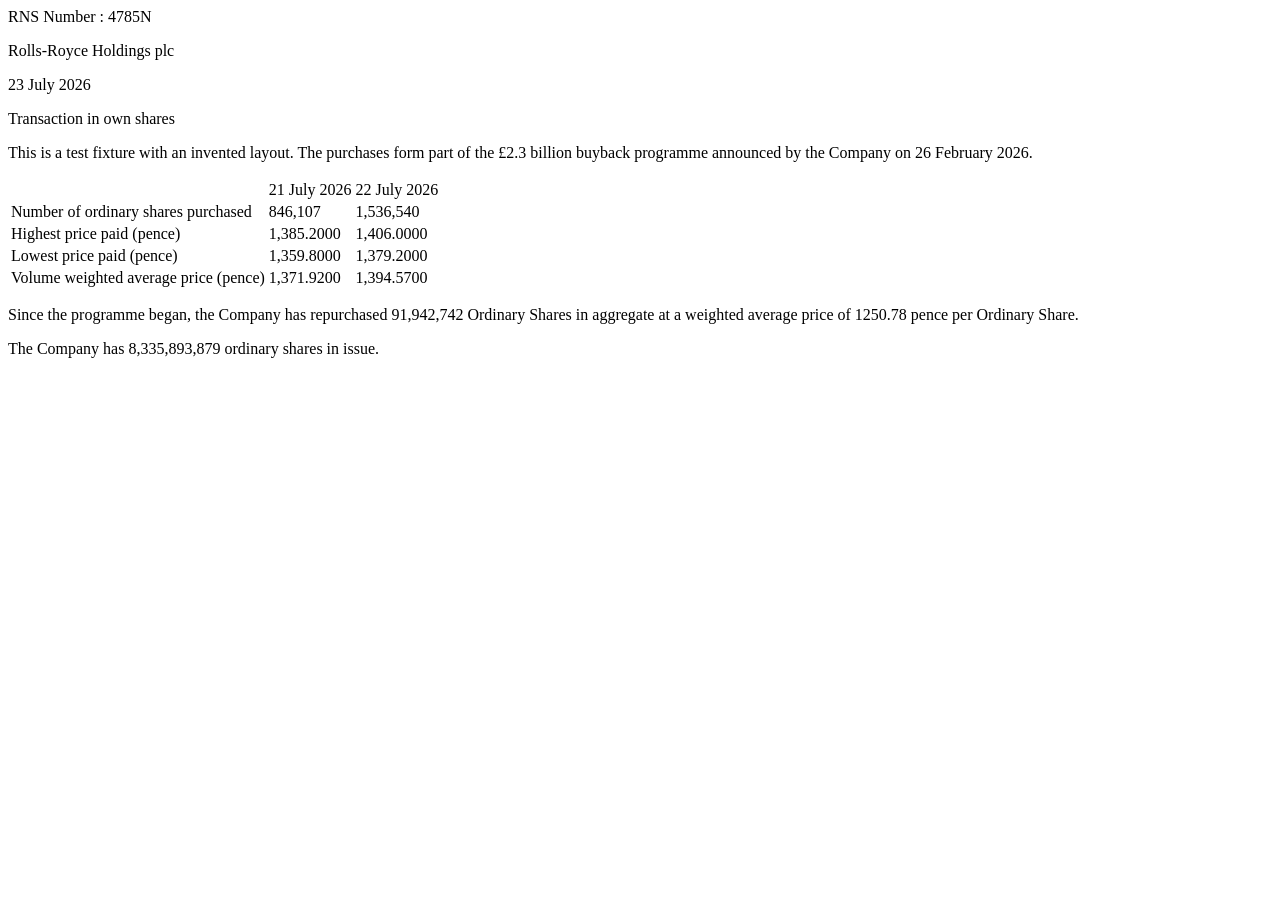
<file: SHAREBUYBACK/tests/fixtures/rr_style.html>
<html><body><p>RNS Number : 4785N</p><p>Rolls-Royce Holdings plc</p><p>23 July 2026</p><p>Transaction in own shares</p>
<p>This is a test fixture with an invented layout. The purchases form part of the £2.3 billion buyback programme announced by the Company on 26 February 2026.</p>
<table><tr><td></td><td>21 July 2026</td><td>22 July 2026</td></tr>
<tr><td>Number of ordinary shares purchased</td><td>846,107</td><td>1,536,540</td></tr>
<tr><td>Highest price paid (pence)</td><td>1,385.2000</td><td>1,406.0000</td></tr>
<tr><td>Lowest price paid (pence)</td><td>1,359.8000</td><td>1,379.2000</td></tr>
<tr><td>Volume weighted average price (pence)</td><td>1,371.9200</td><td>1,394.5700</td></tr></table>
<p>Since the programme began, the Company has repurchased 91,942,742 Ordinary Shares in aggregate at a weighted average price of 1250.78 pence per Ordinary Share.</p>
<p>The Company has 8,335,893,879 ordinary shares in issue.</p></body></html>
</file>
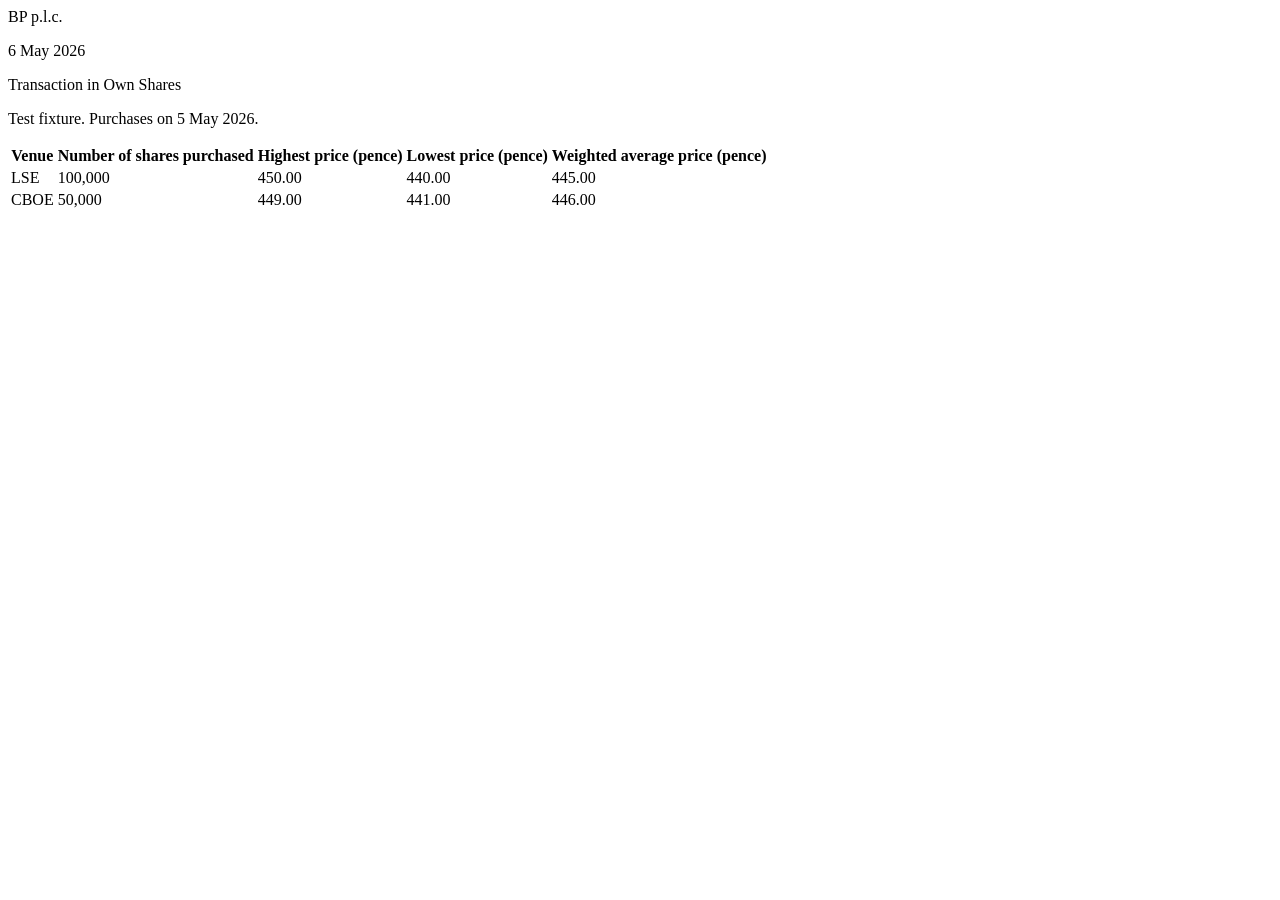
<file: SHAREBUYBACK/tests/fixtures/uk_venues.html>
<html><body><p>BP p.l.c.</p><p>6 May 2026</p><p>Transaction in Own Shares</p><p>Test fixture. Purchases on 5 May 2026.</p>
<table><tr><th>Venue</th><th>Number of shares purchased</th><th>Highest price (pence)</th><th>Lowest price (pence)</th><th>Weighted average price (pence)</th></tr>
<tr><td>LSE</td><td>100,000</td><td>450.00</td><td>440.00</td><td>445.00</td></tr>
<tr><td>CBOE</td><td>50,000</td><td>449.00</td><td>441.00</td><td>446.00</td></tr></table></body></html>
</file>
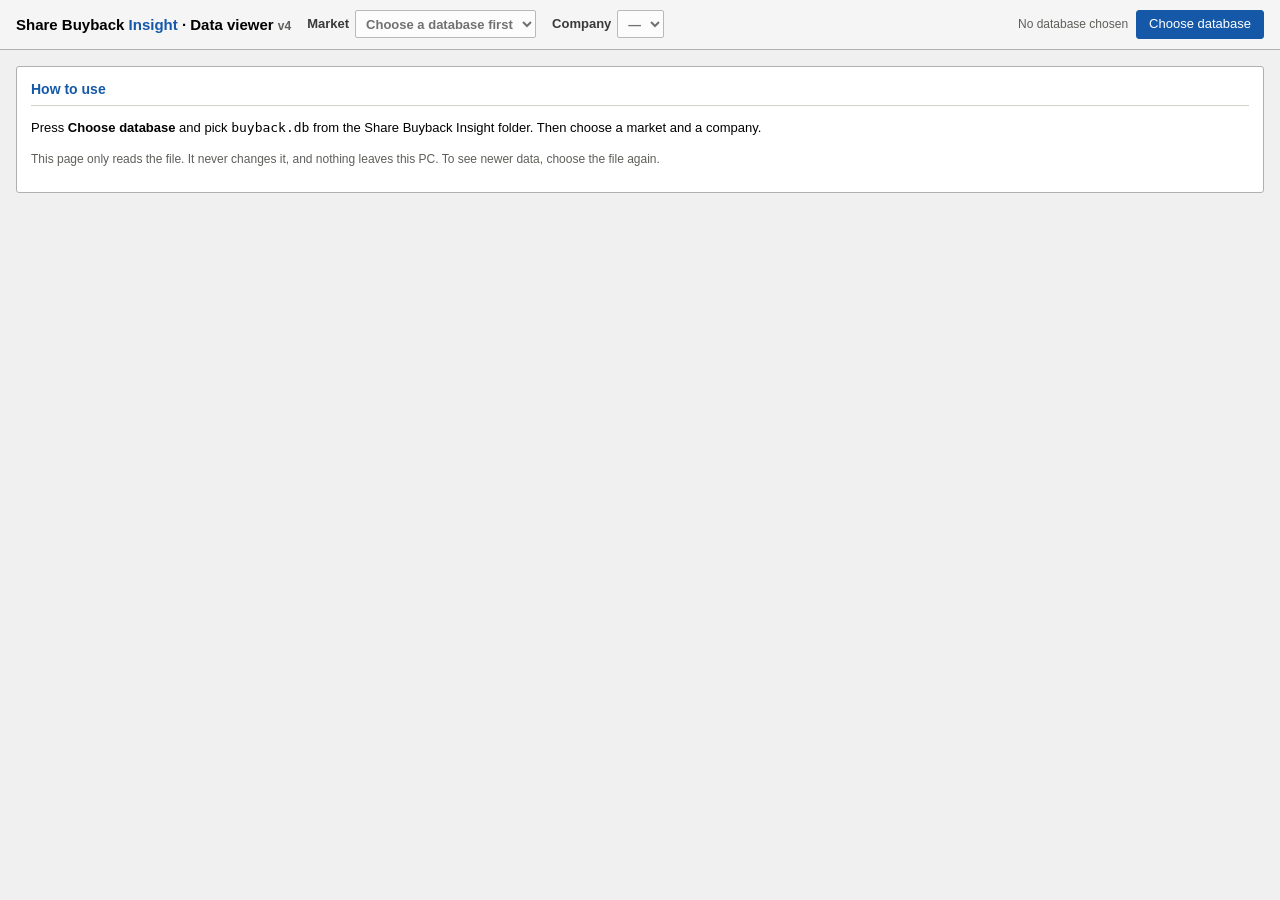
<file: SHAREBUYBACK/viewer/src/viewer_template.html>
<!doctype html>
<html lang="en">
<head>
<meta charset="utf-8">
<meta name="viewport" content="width=device-width, initial-scale=1">
<title>Buyback Data Viewer</title>
<style>
/* The Tender capture tool's light look: grey window, white panels, blue accent. Segoe UI and Consolas, no web fonts. */
:root {
  --bg: #f0f0f0; --surface: #ffffff; --surface-2: #f5f5f5; --raise: #e8e8e8; --border: #d0d0d0; --border-strong: #b0b0b0; --field: #a0a0a0;
  --ink: #000000; --ink-2: #3a3a3a; --muted: #5f5e5a; --accent: #1558a8; --link: #0a5fc2;
  --hover: #dcecff; --stripe: #eaf2fb; --select: #3399ff; --unconfirmed: #ffe8a3; --rule: #d3d1c7;
  --good: #176b3a; --good-soft: #def2e5; --warn: #8a5a00; --warn-soft: #fff0d6; --bad: #b00000; --bad-soft: #fde8e7; --info-soft: #dcecff;
}
* { box-sizing: border-box; }
html, body { margin: 0; }
body { background: var(--bg); color: var(--ink); font: 13px/1.45 "Segoe UI", Arial, system-ui, sans-serif; }
.mono, td.n, th.n { font-family: Consolas, "Cascadia Mono", monospace; font-variant-numeric: tabular-nums; }
a { color: var(--link); text-decoration: none; }
a:hover { text-decoration: underline; }
button, select, input { font: inherit; color: inherit; }
:focus-visible { outline: 2px solid var(--accent); outline-offset: 1px; }
header { background: var(--surface-2); border-bottom: 1px solid var(--border-strong); padding: 10px 16px; display: flex; flex-wrap: wrap; gap: 10px 16px; align-items: center; }
.brand { font-weight: 700; font-size: 15px; }
.brand b { color: var(--accent); }
label.pick { display: flex; align-items: center; gap: 6px; color: var(--ink-2); font-weight: 600; }
select, input[type=search] { background: var(--surface); border: 1px solid var(--field); border-radius: 2px; padding: 4px 6px; min-height: 28px; }
select:focus, input:focus { border-color: var(--accent); outline: none; }
.btn { background: var(--raise); border: 1px solid var(--field); border-radius: 3px; padding: 4px 12px; cursor: pointer; min-height: 28px; }
.btn:hover { background: var(--hover); border-color: var(--select); }
.btn.primary { background: var(--accent); border-color: var(--accent); color: #fff; }
.right { margin-left: auto; display: flex; gap: 8px; align-items: center; flex-wrap: wrap; }
.dbname { color: var(--muted); font-size: 12px; }
main { padding: 16px; max-width: 1500px; }
.panel { background: var(--surface); border: 1px solid var(--border-strong); border-radius: 3px; padding: 12px 14px; margin-bottom: 14px; }
.panel h2 { margin: 0 0 8px; font-size: 14px; color: var(--accent); padding-bottom: 6px; border-bottom: 1px solid var(--rule); }
.empty { color: var(--muted); }
.facts { display: grid; grid-template-columns: repeat(auto-fill, minmax(170px, 1fr)); gap: 8px; }
.fact { background: var(--surface-2); border: 1px solid var(--border); border-radius: 3px; padding: 8px 10px; }
.fact .k { color: var(--muted); font-size: 12px; }
.fact .v { font: 600 17px Consolas, monospace; }
.tabs { display: flex; flex-wrap: wrap; border-bottom: 1px solid var(--border-strong); margin-bottom: 0; }
.tabs button { background: #e0e0e0; border: 1px solid var(--border-strong); border-bottom: 0; margin-right: -1px; padding: 7px 16px; cursor: pointer; color: var(--muted); border-radius: 0; }
.tabs button:hover { background: var(--hover); color: var(--ink); }
.tabs button[aria-selected=true] { background: var(--surface); color: var(--ink); font-weight: 700; box-shadow: inset 0 -2px 0 var(--accent); }
.tabbody { background: var(--surface); border: 1px solid var(--border-strong); border-top: 0; padding: 12px 14px; }
.toolbar { display: flex; flex-wrap: wrap; gap: 8px; align-items: center; margin-bottom: 8px; }
.toolbar .count { color: var(--muted); font-size: 12px; }
.twrap { overflow: auto; max-height: 68vh; border: 1px solid var(--border-strong); }
table { border-collapse: collapse; width: 100%; }
th, td { padding: 5px 8px; text-align: left; white-space: nowrap; vertical-align: top; }
th { position: sticky; top: 0; background: var(--raise); border: 1px solid var(--border-strong); border-top: 0; font-weight: 600; cursor: pointer; user-select: none; font-size: 12px; }
th .ar { color: var(--accent); }
td { border-bottom: 1px solid var(--border); font-size: 12.5px; }
td.wrap { white-space: normal; min-width: 240px; max-width: 520px; }
td.n, th.n { text-align: right; }
tbody tr:nth-child(even) td { background: var(--stripe); }
tbody tr:hover td { background: var(--hover); }
.tag { display: inline-block; padding: 0 6px; border-radius: 3px; font-size: 11px; font-weight: 600; }
.tag.rep { background: var(--good-soft); color: var(--good); }
.tag.calc { background: var(--info-soft); color: var(--accent); }
.tag.warn { background: var(--warn-soft); color: var(--warn); }
.st { font-weight: 700; }
.st.live { color: var(--good); }
.st.done { color: var(--bad); }
.tag.bad { background: var(--bad-soft); color: var(--bad); }
.cards { display: grid; grid-template-columns: repeat(auto-fill, minmax(340px, 1fr)); gap: 12px; }
.card { border: 1px solid var(--border-strong); border-radius: 3px; padding: 10px 12px; background: var(--surface); }
.card h3 { margin: 0 0 6px; font-size: 13px; color: var(--accent); }
dl { margin: 0; display: grid; grid-template-columns: auto 1fr; gap: 3px 12px; font-size: 12.5px; }
dt { color: var(--ink-2); font-weight: 600; }
dd { margin: 0; }
.note { background: var(--warn-soft); border: 1px solid #f0d9a8; border-radius: 3px; padding: 8px 10px; margin: 8px 0; }
.error { background: var(--bad-soft); border: 1px solid #f3b4b1; color: var(--bad); border-radius: 3px; padding: 8px 10px; margin: 8px 0; }
.small { font-size: 12px; }
details.grp { border: 1px solid var(--border-strong); border-radius: 3px; margin: 6px 0; background: var(--surface); }
details.grp > summary { cursor: pointer; padding: 6px 10px; display: flex; flex-wrap: wrap; gap: 4px 16px; align-items: baseline; background: var(--raise); }
details.grp details.grp > summary { background: var(--surface-2); }
details.grp details.grp details.grp > summary { background: var(--surface); }
details.grp > summary b { color: var(--accent); min-width: 150px; }
details.grp > .inner { padding: 6px 10px 8px 18px; }
.sumcell { font: 12.5px Consolas, monospace; color: var(--ink-2); }
.muted { color: var(--muted); }
/* Daily activity charts, as in the app */
:root { --series-1: #2a78d6; --series-2: #eb6834; --series-3: #1baf7a; --series-4: #eda100; --grid: #e4e4e4; }
.charts { display: grid; grid-template-columns: repeat(auto-fill, minmax(420px, 1fr)); gap: 12px; }
.charts .card h3 { display: flex; justify-content: space-between; gap: 8px; }
.chart { position: relative; width: 100%; }
.chart svg { width: 100%; height: auto; display: block; overflow: visible; }
.chart .gl { stroke: var(--grid); stroke-width: 1; }
.chart .ax { fill: var(--muted); font-size: 11px; font-family: "Segoe UI", Arial, system-ui, sans-serif; }
.chart .lbl { fill: var(--ink-2); font-size: 11px; font-family: Consolas, "Cascadia Mono", monospace; }
.chart .hit { fill: transparent; cursor: pointer; }
.chart rect.hit:hover { fill: rgba(42, 120, 214, .07); }
.legend { display: flex; flex-wrap: wrap; gap: 6px 14px; font-size: 12px; color: var(--ink-2); margin-bottom: 6px; }
.legend i { display: inline-block; width: 10px; height: 10px; border-radius: 3px; margin-right: 6px; }
#tip { position: absolute; z-index: 10; background: var(--ink); color: #fff; border-radius: 3px; padding: 5px 8px; font-size: 12px; pointer-events: none; display: grid; gap: 1px; max-width: 320px; }
#tip[hidden] { display: none; }
#tip span { color: #d8d8d8; }
@media (max-width: 520px) { .charts { grid-template-columns: minmax(0, 1fr); } }
</style>
</head>
<body>
<header>
  <span class="brand">Share Buyback <b>Insight</b> · Data viewer <span class="small muted">v4</span></span>
  <label class="pick" for="market">Market <select id="market" disabled><option>Choose a database first</option></select></label>
  <label class="pick" for="company">Company <select id="company" disabled><option>—</option></select></label>
  <div class="right">
    <span class="dbname" id="dbname">No database chosen</span>
    <label class="btn primary" for="file">Choose database<input type="file" id="file" accept=".db,.sqlite,.sqlite3" hidden></label>
  </div>
</header>
<div id="tip" role="tooltip" hidden></div>
<main id="main">
  <div class="panel">
    <h2>How to use</h2>
    <p>Press <b>Choose database</b> and pick <code>buyback.db</code> from the Share Buyback Insight folder. Then choose a market and a company.</p>
    <p class="small muted">This page only reads the file. It never changes it, and nothing leaves this PC. To see newer data, choose the file again.</p>
  </div>
</main>

<script>/* sql.js 1.10.3, MIT licence: SQLite compiled for the browser. Copyright (c) 2017 sql.js authors. */
%%SQLJS%%
</script>
<script id="engine">const SQLJS_WASM_BASE64 = "%%WASM_B64%%";</script>
<script id="viewer-data">
// Data layer: plain functions over a sql.js database, with no page code, so they can be tested on their own.
const MARKET_NAMES = { AU: "Australia · ASX", UK: "United Kingdom · LSE", NZ: "New Zealand · NZX" };
function rows(db, sql, params) {
  const st = db.prepare(sql); st.bind(params || []);
  const out = []; while (st.step()) out.push(st.getAsObject()); st.free(); return out;
}
function hasTable(db, name) { return rows(db, "select 1 from sqlite_master where type='table' and name=?", [name]).length > 0; }
function columns(db, table) { return hasTable(db, table) ? new Set(rows(db, `pragma table_info(${table})`).map((r) => r.name)) : new Set(); }
function checkDatabase(db) {
  const need = ["companies", "documents", "programmes", "transactions", "snapshots"];
  const missing = need.filter((t) => !hasTable(db, t));
  return missing.length ? `This doesn't look like a Share Buyback Insight database: it has no ${missing.join(", ")} table.` : null;
}
function markets(db) {
  return rows(db, `select country, count(distinct ticker) companies from documents where ticker is not null group by country
    union select country, 0 from programmes where country not in (select country from documents where ticker is not null) group by country order by country`)
    .map((r) => ({ code: r.country, name: MARKET_NAMES[r.country] || r.country, companies: r.companies }));
}
function companies(db, market) {
  const where = market && market !== "ALL" ? "and x.country=?" : "";
  return rows(db, `select x.country, x.ticker, coalesce(c.company, max(x.company_raw), x.ticker) company, count(x.doc_id) filings from
      (select country, ticker, company_raw, doc_id from documents where ticker is not null union all select country, ticker, null, null from programmes) x
      left join companies c on c.country=x.country and c.ticker=x.ticker where 1=1 ${where} group by x.country, x.ticker order by x.ticker, x.country`, market && market !== "ALL" ? [market] : []);
}
function summary(db, country, ticker) {
  const one = (sql) => rows(db, sql, [country, ticker])[0] || {};
  const reviewOpen = hasTable(db, "review") ? one("select count(*) n from review where country=? and ticker=? and status='OPEN'").n : 0;
  return { filings: one("select count(*) n from documents where country=? and ticker=?").n, latest: one("select max(doc_date) d from documents where country=? and ticker=?").d,
    programmes: one("select count(*) n from programmes where country=? and ticker=?").n, purchaseDays: one("select count(distinct trade_date) n from transactions where country=? and ticker=?").n,
    reviewOpen };
}
function notWaiting(db, table, alias) { return columns(db, table).has("waiting") ? ` and coalesce(${alias ? alias + "." : ""}waiting,0)=0` : ""; }
function programmes(db, country, ticker) {
  const list = rows(db, "select * from programmes where country=? and ticker=? order by announced_date desc", [country, ticker]).map((p) => {
    // purchases waiting for a programme document count nowhere until linked, as in the app; a running total of shares with no amount can't give the amount
    const last = rows(db, `select as_of, cum_shares, cum_value, currency, origin from snapshots where prog_id=? and cum_value is not null${notWaiting(db, "snapshots")} order by as_of desc limit 1`, [p.prog_id])[0];
    const daily = rows(db, `select currency, sum(shares) shares, sum(value) value, count(value) priced, count(*) days, min(trade_date) first, max(trade_date) lastday from transactions where prog_id=?${notWaiting(db, "transactions")} group by currency`, [p.prog_id]);
    let bought;
    if (last) bought = { basis: `Latest running total, as of ${last.as_of}`, kind: last.origin === "reported" ? "Reported" : "Calculated", amounts: [{ currency: last.currency, value: last.cum_value, shares: last.cum_shares }] };
    else if (daily.length) bought = { basis: "Sum of daily purchases read", kind: "Calculated", amounts: daily.map((d) => ({ currency: d.currency, value: d.priced ? d.value : null, shares: d.shares })), unpriced: daily.some((d) => d.priced < d.days) };
    else bought = { basis: "No purchases read", kind: "", amounts: [] };
    const first = daily.length ? daily.map((d) => d.first).sort()[0] : null;
    const lastDay = daily.length ? daily.map((d) => d.lastday).sort().slice(-1)[0] : null;
    const same = bought.amounts.length === 1 && p.max_value && p.max_currency === bought.amounts[0].currency && bought.amounts[0].value != null;
    const documentNeeded = !!p.announced_date && !["buyback_type", "start_date", "end_date", "max_value", "max_shares"].some((k) => p[k]);
    // As in the app: shares cancelled adds up only counts a filing states (Appendix 3H buy-back cancellations or, with none, a notice's reported count);
    // the average is total paid / total shares in one currency, and blank if an amount or the shares are missing.
    let filed = hasTable(db, "cessations") && columns(db, "cessations").has("prog_id") ? rows(db, "select ceased_on d, shares from cessations where prog_id=? and is_buyback=1 and shares is not null order by ceased_on", [p.prog_id]) : [];
    let from = "Appendix 3H";
    if (!filed.length && hasTable(db, "cancellations") && columns(db, "cancellations").has("basis")) { filed = rows(db, "select as_of d, shares from cancellations where prog_id=? and kind='Cancelled' and basis='Reported count' and shares is not null order by as_of", [p.prog_id]); from = "the notices"; }
    const cancelled = filed.length ? { shares: filed.reduce((t, x) => t + x.shares, 0), working: `Sum of counts from ${from}: ` + filed.map((x) => `${Math.round(x.shares).toLocaleString("en-GB")} on ${x.d}`).join(" + ") } : null;
    const one = bought.amounts.length === 1 && !bought.unpriced ? bought.amounts[0] : null;
    const average = one && one.value != null && one.shares ? { price: one.value / one.shares, currency: one.currency, working: `${one.currency} ${Number(one.value).toLocaleString("en-GB", { minimumFractionDigits: 2, maximumFractionDigits: 2 })} paid / ${Math.round(one.shares).toLocaleString("en-GB")} shares` } : null;
    return { ...p, bought, firstPurchase: first, lastPurchase: lastDay, usedPct: same ? 100 * bought.amounts[0].value / p.max_value : null, documentNeeded, cancelled, average };
  });
  // As in the app: a programme still marked ACTIVE shows COMPLETED, tagged Calculated with its reason, once it has used its whole target
  // or a later programme has started buying after its last purchase. A completion a notice states is Reported.
  list.forEach((p) => {
    p.statusBasis = p.status === "COMPLETED" ? "Reported" : ""; p.statusWorking = p.status === "COMPLETED" ? "The notice says the programme has completed" : "";
    if (p.status === "COMPLETED") return;
    const later = list.filter((o) => (o.announced_date || "") > (p.announced_date || "") && o.firstPurchase && p.lastPurchase && o.firstPurchase > p.lastPurchase)
      .sort((a, b) => a.firstPurchase.localeCompare(b.firstPurchase));
    if (p.usedPct != null && p.usedPct >= 99.95) Object.assign(p, { status: "COMPLETED", statusBasis: "Calculated", statusWorking: `${p.usedPct.toFixed(1)}% of its target used` });
    else if (later.length) Object.assign(p, { status: "COMPLETED", statusBasis: "Calculated", statusWorking: `The programme announced ${later[0].announced_date} began buying on ${later[0].firstPurchase}, after this one's last purchase on ${p.lastPurchase}` });
  });
  return list;
}
function purchases(db, country, ticker) {
  const tc = columns(db, "transactions");
  const opt = (name) => (tc.has(name) ? `t.${name}` : `null ${name}`);
  return rows(db, `select t.trade_date, p.announced_date programme, t.venue, t.shares, t.price_avg, t.price_high, t.price_low, t.price_unit, t.value, t.currency, t.value_origin,
    ${opt("broker")}, ${opt("broker_role")}, ${opt("broker_text")}, ${opt("waiting")}, d.doc_date filed, d.source_url link
    from transactions t left join programmes p on p.prog_id=t.prog_id left join documents d on d.doc_id=t.doc_id where t.country=? and t.ticker=? order by t.trade_date desc, t.venue`, [country, ticker])
    .map((r) => ({ ...r, basis: r.value == null ? "" : r.value_origin === "reported" ? "Reported" : "Calculated" }));
}
function groupPurchases(list) {
  // Programme, then year, then month, then each date. Totals add up the rows below them and leave out purchases waiting for a programme document.
  const totals = (rs) => {
    const counted = rs.filter((r) => !r.waiting);
    const money = {}; let shares = 0, weighted = 0, priced = 0, unit = null;
    counted.forEach((r) => {
      shares += r.shares || 0;
      if (r.value != null) money[r.currency] = (money[r.currency] || 0) + r.value;
      if (r.price_avg != null && r.shares) { weighted += r.shares * r.price_avg; priced += r.shares; unit = unit === null || unit === r.price_unit ? r.price_unit : "mixed"; }
    });
    return { days: new Set(counted.map((r) => r.trade_date)).size, rows: counted.length, shares, money, avg: priced && unit !== "mixed" ? weighted / priced : null, unit, unpriced: counted.filter((r) => r.value == null).length, waiting: rs.length - counted.length };
  };
  const by = (rs, key) => { const m = new Map(); rs.forEach((r) => { const k = key(r); if (!m.has(k)) m.set(k, []); m.get(k).push(r); }); return [...m.entries()]; };
  return by(list, (r) => r.programme || "").map(([programme, prs]) => ({
    programme, totals: totals(prs),
    years: by(prs, (r) => (r.trade_date || "").slice(0, 4)).sort((a, b) => b[0].localeCompare(a[0])).map(([year, yrs]) => ({
      year, totals: totals(yrs),
      months: by(yrs, (r) => (r.trade_date || "").slice(0, 7)).sort((a, b) => b[0].localeCompare(a[0])).map(([month, mrs]) => ({ month, totals: totals(mrs), rows: mrs.sort((a, b) => (b.trade_date || "").localeCompare(a.trade_date || "")) })),
    })),
  })).sort((a, b) => b.programme.localeCompare(a.programme));
}
function activity(db, progId) {
  // One programme's charts, as on the app's Daily activity page: running totals when the notices give amounts, otherwise the daily purchases added up.
  const p = rows(db, "select * from programmes where prog_id=?", [progId])[0];
  if (!p) return null;
  const snaps = rows(db, `select as_of, cum_shares, cum_value, currency, origin from snapshots where prog_id=?${notWaiting(db, "snapshots")} order by as_of`, [progId]);
  const basis = (s) => (s.origin === "reported" || s.origin === "rounded" ? "Reported" : "Calculated");
  let paid = snaps.filter((s) => s.cum_value != null).map((s) => ({ date: s.as_of, value: s.cum_value, currency: s.currency, basis: basis(s) }));
  let shares = snaps.filter((s) => s.cum_shares != null).map((s) => ({ date: s.as_of, value: s.cum_shares, basis: basis(s) }));
  const daily = rows(db, `select trade_date, coalesce(nullif(venue,''),'All venues') venue_label, shares, value, currency, price_avg, price_unit from transactions where prog_id=?${notWaiting(db, "transactions")} order by trade_date, venue`, [progId]);
  if (!paid.length) {  // no running totals with amounts: add up the days held, which are only the days with a notice read
    let v = 0, s = 0; paid = []; shares = [];
    daily.forEach((r) => { s += r.shares || 0; if (r.value != null) v += r.value; paid.push({ date: r.trade_date, value: v, currency: r.currency, basis: "Calculated" }); shares.push({ date: r.trade_date, value: s, basis: "Calculated" }); });
  }
  const currency = paid.length ? paid[paid.length - 1].currency : p.max_currency;
  const target = p.max_value ? { kind: "money", value: p.max_value, currency: p.max_currency, comparable: p.max_currency === currency } : p.max_shares ? { kind: "shares", value: p.max_shares, comparable: true } : null;
  return { programme: p, paid, shares, currency, target, daily };
}
function runningTotals(db, country, ticker) {
  return rows(db, `select s.as_of, p.announced_date programme, s.cum_shares, s.cum_value, s.currency, s.origin, s.working, d.source_url link from snapshots s join programmes p on p.prog_id=s.prog_id
    left join documents d on d.doc_id=s.doc_id where p.country=? and p.ticker=? order by s.as_of desc`, [country, ticker])
    .map((r) => ({ ...r, basis: r.origin === "reported" ? "Reported" : "Calculated" }));
}
function cessations(db, country, ticker) {
  if (!hasTable(db, "cessations")) return null;
  return rows(db, `select e.ceased_on, e.security_code, e.security, e.shares, e.reason, e.is_buyback, e.consideration, e.currency, p.announced_date programme, d.doc_date filed, d.source_url link
    from cessations e left join programmes p on p.prog_id=e.prog_id left join documents d on d.doc_id=e.doc_id where e.country=? and e.ticker=? order by e.ceased_on desc`, [country, ticker])
    .map((r) => ({ ...r, kind: r.is_buyback ? "Buy-back" : "Other", programme: r.is_buyback ? (r.programme || "No programme read") : "Not a buy-back" }));
}
function filings(db, country, ticker) {
  const c = columns(db, "documents");
  const pick = (name) => (c.has(name) ? name : `null ${name}`);
  return rows(db, `select doc_date, ${pick("heading")}, ${pick("reason")}, ${pick("appendix")}, ${pick("filing_type")}, doc_type, status, message, ${pick("source_url")}, file_name from documents where country=? and ticker=? order by doc_date desc, doc_id desc`, [country, ticker]);
}
function reviews(db, country, ticker) {
  if (!hasTable(db, "review")) return [];
  const c = columns(db, "documents");
  return rows(db, `select r.kind, r.detail, r.created_at, ${c.has("heading") ? "d.heading" : "null heading"}, d.doc_date, ${c.has("source_url") ? "d.source_url" : "null source_url"} link
    from review r left join documents d on d.doc_id=r.doc_id where r.country=? and r.ticker=? and r.status='OPEN' order by r.review_id desc`, [country, ticker]);
}
</script>
<script id="viewer-page">
// Page code: builds the screen from the data layer above.
const $ = (s) => document.querySelector(s);
const esc = (v) => String(v ?? "").replace(/[&<>"']/g, (c) => ({ "&": "&amp;", "<": "&lt;", ">": "&gt;", '"': "&quot;", "'": "&#39;" })[c]);
const int = (v) => (v == null || v === "" ? "" : Number(v).toLocaleString("en-GB", { maximumFractionDigits: 0 }));
const dec = (v, d = 4) => (v == null || v === "" ? "" : Number(v).toLocaleString("en-GB", { minimumFractionDigits: 2, maximumFractionDigits: d }));
const money = (v, cur) => (v == null ? "" : `${esc(cur || "")} ${Number(v).toLocaleString("en-GB", { minimumFractionDigits: 2, maximumFractionDigits: 2 })}`);
const tag = (kind) => (kind ? `<span class="tag ${kind === "Reported" ? "rep" : "calc"}">${esc(kind)}</span>` : "");
const link = (url) => (url ? `<a href="${esc(url)}" target="_blank" rel="noopener" title="${esc(url)}">Doc</a>` : `<span class="muted small">No link</span>`);
const MONTHS = ["January", "February", "March", "April", "May", "June", "July", "August", "September", "October", "November", "December"];
const ISO_DATE = /\b(\d{4})-(\d{2})-(\d{2})\b/g;
const usDate = (s) => String(s ?? "").replace(ISO_DATE, (m, y, mo, d) => `${mo}/${d}/${y}`);
const S = { db: null, market: "ALL", company: null, tab: "programmes", prog: null };
let SQL = null;

async function engine() {
  if (SQL) return SQL;
  const bin = Uint8Array.from(atob(SQLJS_WASM_BASE64), (c) => c.charCodeAt(0));
  SQL = await initSqlJs({ wasmBinary: bin });
  return SQL;
}

$("#file").onchange = async (e) => {
  const f = e.target.files[0]; if (!f) return;
  $("#main").innerHTML = `<div class="panel">Opening ${esc(f.name)}…</div>`;
  try {
    const sql = await engine();
    const db = new sql.Database(new Uint8Array(await f.arrayBuffer()));
    const problem = checkDatabase(db);
    if (problem) { db.close(); throw new Error(problem); }
    if (S.db) S.db.close();
    S.db = db;
    $("#dbname").textContent = `${f.name} · opened ${new Date().toLocaleString("en-GB")}`;
    fillMarkets();
  } catch (x) {
    $("#main").innerHTML = `<div class="error">Couldn't open this file: ${esc(x.message)}</div>`;
  }
  e.target.value = "";
};

function fillMarkets() {
  const ms = markets(S.db);
  if (!ms.some((m) => m.code === S.market)) S.market = "ALL";
  $("#market").disabled = false;
  $("#market").innerHTML = `<option value="ALL">All markets</option>` + ms.map((m) => `<option value="${esc(m.code)}" ${m.code === S.market ? "selected" : ""}>${esc(m.name)} (${m.companies})</option>`).join("");
  fillCompanies();
}
function fillCompanies() {
  const cs = companies(S.db, S.market);
  if (!cs.some((c) => `${c.country}|${c.ticker}` === S.company)) S.company = cs.length ? `${cs[0].country}|${cs[0].ticker}` : null;
  $("#company").disabled = !cs.length;
  $("#company").innerHTML = cs.length ? cs.map((c) => `<option value="${esc(c.country)}|${esc(c.ticker)}" ${`${c.country}|${c.ticker}` === S.company ? "selected" : ""}>${esc(c.ticker)} · ${esc(c.company)}${S.market === "ALL" ? ` (${esc(c.country)})` : ""}</option>`).join("") : `<option>No companies</option>`;
  draw();
}
$("#market").onchange = (e) => { S.market = e.target.value; fillCompanies(); };
$("#company").onchange = (e) => { S.company = e.target.value; draw(); };

const TABS = [["programmes", "Programmes"], ["purchases", "Daily purchases"], ["activity", "Daily activity"],["totals", "Running totals"], ["cessations", "Cessations (3H)"], ["filings", "Filings"], ["review", "Review"]];

function draw() {
  if (!S.db) return;
  if (!S.company) { $("#main").innerHTML = `<div class="panel empty">No companies with data in this market yet.</div>`; return; }
  const [country, ticker] = S.company.split("|");
  const name = (companies(S.db, country).find((c) => c.ticker === ticker) || {}).company || ticker;
  const s = summary(S.db, country, ticker);
  const data = { programmes: programmes(S.db, country, ticker), purchases: purchases(S.db, country, ticker), totals: runningTotals(S.db, country, ticker),
    cessations: cessations(S.db, country, ticker), filings: filings(S.db, country, ticker), review: reviews(S.db, country, ticker) };
  const counts = { programmes: data.programmes.length, purchases: data.purchases.length, activity: data.programmes.filter((p) => p.lastPurchase || p.bought.amounts.length).length,totals: data.totals.length, cessations: data.cessations ? data.cessations.length : 0, filings: data.filings.length, review: data.review.length };
  $("#main").innerHTML = `<div class="panel"><h2>${esc(ticker)} · ${esc(name)} <span class="muted small">${esc(MARKET_NAMES[country] || country)}</span></h2>
      <div class="facts">${[["Filings read", int(s.filings)], ["Latest filing", esc(s.latest || "–")], ["Programmes", int(s.programmes)], ["Purchase days", int(s.purchaseDays)], ["Open review items", int(s.reviewOpen)]].map(([k, v]) => `<div class="fact"><div class="k">${k}</div><div class="v">${v}</div></div>`).join("")}</div></div>
    <div class="tabs" role="tablist">${TABS.map(([k, l]) => `<button role="tab" data-tab="${k}" aria-selected="${k === S.tab}">${l} (${counts[k]})</button>`).join("")}</div>
    <div class="tabbody" id="tabbody"></div>`;
  document.querySelectorAll("[data-tab]").forEach((b) => (b.onclick = () => { S.tab = b.dataset.tab; draw(); }));
  VIEWS[S.tab](data, ticker);
}

function table(host, rowsIn, cols, fileName) {
  const st = { q: "", sort: null, dir: 1 };
  host.innerHTML = `<div class="toolbar"><input type="search" placeholder="Search this table" aria-label="Search this table"><span class="count"></span><span class="right"><button class="btn" type="button">Export CSV</button></span></div><div class="twrap"><table><thead></thead><tbody></tbody></table></div>`;
  const text = (r, c) => String(c.text ? c.text(r) : r[c.k] ?? "");
  const render = () => {
    let list = rowsIn.filter((r) => !st.q || cols.some((c) => text(r, c).toLowerCase().includes(st.q)));
    if (st.sort) { const c = cols.find((x) => x.k === st.sort); list = [...list].sort((a, b) => { const x = a[c.k], y = b[c.k]; return (x == null) - (y == null) || (x > y ? 1 : x < y ? -1 : 0) * st.dir; }); }
    host.querySelector("thead").innerHTML = `<tr>${cols.map((c) => `<th class="${c.num ? "n" : ""}" data-k="${c.k}">${esc(c.label)}${st.sort === c.k ? `<span class="ar"> ${st.dir > 0 ? "▲" : "▼"}</span>` : ""}</th>`).join("")}</tr>`;
    host.querySelector("tbody").innerHTML = list.length ? list.map((r) => `<tr>${cols.map((c) => `<td class="${c.num ? "n" : ""} ${c.wrap ? "wrap" : ""}">${c.html ? c.html(r) : esc(text(r, c))}</td>`).join("")}</tr>`).join("") : `<tr><td colspan="${cols.length}" class="empty">Nothing to show.</td></tr>`;
    host.querySelector(".count").textContent = `${list.length} of ${rowsIn.length} rows`;
    host.querySelectorAll("th").forEach((th) => (th.onclick = () => { st.dir = st.sort === th.dataset.k ? -st.dir : 1; st.sort = th.dataset.k; render(); }));
    host.querySelector(".btn").onclick = () => {
      const q = (v) => `"${String(v ?? "").replace(/"/g, '""')}"`;
      const csv = [cols.map((c) => q(c.label)).join(","), ...list.map((r) => cols.map((c) => q(usDate(c.csv ? c.csv(r) : r[c.k]))).join(","))].join("\r\n");
      const a = document.createElement("a");
      a.href = URL.createObjectURL(new Blob(["﻿" + csv], { type: "text/csv;charset=utf-8" }));
      a.download = fileName; a.click(); setTimeout(() => URL.revokeObjectURL(a.href), 1000);
    };
  };
  host.querySelector("input").oninput = (e) => { st.q = e.target.value.trim().toLowerCase(); render(); };
  render();
}

// ---------- charts, as on the app's Daily activity page ----------
const shortNum = (v) => { const a = Math.abs(v); return a >= 1e9 ? (v / 1e9).toFixed(2) + "bn" : a >= 1e6 ? (v / 1e6).toFixed(1) + "m" : a >= 1e4 ? (v / 1e3).toFixed(0) + "k" : int(Math.round(v)); };
const dayLabel = (d) => { const [y, m, dd] = String(d).split("-"); return `${m}/${dd}/${y.slice(2)}`; };
const niceTop = (max) => { const m = Math.pow(10, Math.floor(Math.log10(max || 1))), r = max / m, n = r <= 1 ? 1 : r <= 2 ? 2 : r <= 2.5 ? 2.5 : r <= 5 ? 5 : 10; return { top: n * m, step: (n * m) / (n === 2.5 ? 5 : n === 1 || n === 10 ? 5 : 4) }; };
function tips(el, texts) {
  const tip = $("#tip");
  el.querySelectorAll(".hit").forEach((h) => {
    const show = (e) => { tip.innerHTML = texts[+h.dataset.i]; tip.hidden = false; const r = h.getBoundingClientRect(); tip.style.left = `${Math.min(window.innerWidth - tip.offsetWidth - 8, Math.max(8, (e && e.clientX ? e.clientX : r.left + r.width / 2) - tip.offsetWidth / 2))}px`; tip.style.top = `${r.top + window.scrollY - tip.offsetHeight - 8 > window.scrollY ? r.top + window.scrollY - tip.offsetHeight - 8 : r.bottom + window.scrollY + 8}px`; };
    h.addEventListener("mousemove", show); h.addEventListener("focus", () => show()); h.addEventListener("mouseleave", () => (tip.hidden = true)); h.addEventListener("blur", () => (tip.hidden = true));
  });
}
// One measure over time. Dots mark what the filings state; the lines between them only join saved notices, and don't show the days between.
function trendChart(el, points, { fmt, target, label, zero = true }) {
  if (!points.length) { el.innerHTML = `<p class="muted small">Nothing read for this yet.</p>`; return; }
  const W = 640, H = 230, L = 74, R = 16, T = 16, B = 26;
  const vals = points.map((p) => p.value).concat(target ? [target.value] : []);
  const hi = Math.max(...vals), lo = zero ? 0 : Math.min(...vals), pad = zero ? 0 : (hi - lo || hi || 1) * 0.15;
  const { top, step } = niceTop(zero ? hi : hi + pad - Math.max(lo - pad, 0));
  const y0 = zero ? 0 : Math.max(0, lo - pad), yTop = zero ? top : Math.max(y0 + top, hi + pad * 0.5);
  const ts = points.map((p) => +new Date(p.date)), t0 = Math.min(...ts), t1 = Math.max(...ts);
  const x = (d) => (t1 === t0 ? (L + W - R) / 2 : L + (W - L - R) * ((+new Date(d) - t0) / (t1 - t0)));
  const y = (v) => T + (H - T - B) * (1 - (v - y0) / (yTop - y0));
  let g = "";
  for (let i = 0, n = zero ? Math.round(top / step) : 4; i <= n; i++) { const v = y0 + (yTop - y0) * i / n; g += `<line class="gl" x1="${L}" x2="${W - R}" y1="${y(v)}" y2="${y(v)}"/><text class="ax" x="${L - 8}" y="${y(v) + 4}" text-anchor="end">${esc(fmt(v, true))}</text>`; }
  if (target) g += `<line x1="${L}" x2="${W - R}" y1="${y(target.value)}" y2="${y(target.value)}" stroke="var(--ink-2)" stroke-width="1.5" stroke-dasharray="6 4"/><text class="lbl" x="${W - R}" y="${y(target.value) - 6}" text-anchor="end">Target ${esc(fmt(target.value, true))}</text>`;
  if (points.length > 1) g += `<polyline fill="none" stroke="var(--series-1)" stroke-width="2" stroke-linejoin="round" points="${points.map((p) => `${x(p.date)},${y(p.value)}`).join(" ")}"/>`;
  points.forEach((p, i) => { g += `<circle cx="${x(p.date)}" cy="${y(p.value)}" r="4" fill="var(--series-1)" stroke="var(--surface)" stroke-width="2"/><circle class="hit" data-i="${i}" tabindex="0" role="img" aria-label="${esc(dayLabel(p.date))}: ${esc(fmt(p.value))}" cx="${x(p.date)}" cy="${y(p.value)}" r="12"/>`; });
  (t1 === t0 ? [points[0].date] : [points[0].date, points[points.length - 1].date]).forEach((d, i) => { g += `<text class="ax" x="${x(d)}" y="${H - 8}" text-anchor="${t1 === t0 ? "middle" : i ? "end" : "start"}">${esc(dayLabel(d))}</text>`; });
  el.innerHTML = `<div class="chart"><svg viewBox="0 0 ${W} ${H}" role="group" aria-label="${esc(label)}">${g}</svg></div>`;
  tips(el, points.map((p) => `<b>${esc(fmt(p.value))}</b><span>${esc(dayLabel(p.date))}${p.basis ? " · " + esc(p.basis) : ""}${target ? ` · ${(100 * p.value / target.value).toFixed(1)}% of target` : ""}</span>`));
}
// Shares per purchase date, stacked by venue. Only dates with a notice read appear, so the axis is by notice, not by calendar.
function dailyBars(el, rs) {
  if (!rs.length) { el.innerHTML = `<p class="muted small">No daily purchases read for this programme.</p>`; return; }
  const dates = [...new Set(rs.map((r) => r.trade_date))], venues = [...new Set(rs.map((r) => r.venue_label))].sort();
  const shown = venues.slice(0, 4), slot = (v) => Math.max(0, shown.indexOf(v)) + 1;
  const totals = dates.map((d) => rs.filter((r) => r.trade_date === d).reduce((a, r) => a + (r.shares || 0), 0));
  const W = 640, H = 230, L = 74, R = 16, T = 16, B = 26, { top, step } = niceTop(Math.max(...totals));
  const y = (v) => T + (H - T - B) * (1 - v / top), bw = (W - L - R) / dates.length, barW = Math.min(36, bw * 0.62);
  let g = "";
  for (let v = 0; v <= top + 1e-9; v += step) g += `<line class="gl" x1="${L}" x2="${W - R}" y1="${y(v)}" y2="${y(v)}"/><text class="ax" x="${L - 8}" y="${y(v) + 4}" text-anchor="end">${esc(shortNum(v))}</text>`;
  const every = Math.ceil(dates.length / 6);
  dates.forEach((d, i) => {
    let base = 0; const x0 = L + bw * i + (bw - barW) / 2, day = rs.filter((r) => r.trade_date === d).sort((a, b) => a.venue_label.localeCompare(b.venue_label));
    day.forEach((r, k) => { const h = Math.max(1, y(base) - y(base + r.shares)), yy = y(base + r.shares) + (k ? 2 : 0), rr = k === day.length - 1 ? Math.min(4, h, barW / 2) : 0, hh = Math.max(1, h - (k ? 2 : 0));
      g += `<path fill="var(--series-${slot(r.venue_label)})" d="M${x0},${yy + hh} V${yy + rr} Q${x0},${yy} ${x0 + rr},${yy} H${x0 + barW - rr} Q${x0 + barW},${yy} ${x0 + barW},${yy + rr} V${yy + hh} Z"/>`; base += r.shares; });
    g += `<rect class="hit" data-i="${i}" tabindex="0" role="img" aria-label="${esc(dayLabel(d))}: ${int(totals[i])} shares" x="${L + bw * i}" y="${T}" width="${bw}" height="${H - T - B}"/>`;
    if (i % every === 0) g += `<text class="ax" x="${x0 + barW / 2}" y="${H - 8}" text-anchor="middle">${esc(dayLabel(d))}</text>`;
  });
  g += `<line x1="${L}" x2="${W - R}" y1="${H - B}" y2="${H - B}" stroke="var(--border-strong)"/>`;
  const legend = venues.length > 1 ? `<div class="legend">${shown.map((v) => `<span><i style="background:var(--series-${slot(v)})"></i>${esc(v)}</span>`).join("")}${venues.length > 4 ? `<span class="muted">Other venues share the first colour</span>` : ""}</div>` : "";
  el.innerHTML = `${legend}<div class="chart"><svg viewBox="0 0 ${W} ${H}" role="group" aria-label="Daily shares bought back">${g}</svg></div>`;
  tips(el, dates.map((d, i) => { const day = rs.filter((r) => r.trade_date === d); return `<b>${int(totals[i])} shares</b><span>${esc(dayLabel(d))}${day.length > 1 ? " · " + day.map((r) => `${esc(r.venue_label)} ${int(r.shares)}`).join(", ") : ""}</span>`; }));
}

const VIEWS = {
  activity(data) {
    const host = $("#tabbody");
    const progs = data.programmes.filter((p) => p.lastPurchase || p.bought.amounts.length);
    if (!progs.length) { host.innerHTML = `<p class="empty">No programmes with buying read for this company.</p>`; return; }
    if (!progs.some((p) => p.prog_id === S.prog)) S.prog = progs[0].prog_id;
    const a = activity(S.db, S.prog), t = a.target, cur = a.currency, daily = a.daily;
    const units = [...new Set(daily.filter((r) => r.price_avg != null).map((r) => `${r.venue_label}|${r.price_unit}`))];
    const unitFmt = (u) => (v) => (u === "GBp" ? `${Number(v).toFixed(2)}p` : `${u || ""} ${Number(v).toFixed(v < 10 ? 4 : 2)}`);
    const moneyFmt = (v, axis) => (axis ? `${cur || ""} ${shortNum(v)}` : money(v, cur));
    const held = new Set(daily.map((r) => r.trade_date)).size;
    host.innerHTML = `<div class="toolbar"><label class="pick" for="actProg">Programme <select id="actProg">${progs.map((p) => `<option value="${p.prog_id}" ${p.prog_id === S.prog ? "selected" : ""}>Announced ${esc(p.announced_date || "not stated")} · ${esc(p.status || "")}</option>`).join("")}</select></label></div>
      ${held < 3 ? `<div class="note">${held ? `Only ${int(held)} purchase day${held === 1 ? " is" : "s are"} read for this programme` : "No daily notices are read for this programme"}, so the daily charts are thin.</div>` : ""}
      <div class="charts">
        <div class="card"><h3>${t && t.kind === "shares" ? "Cumulative shares vs programme cap" : "Cumulative consideration paid vs programme target"} <span class="small muted">${t && t.kind === "shares" ? "shares" : esc(cur || "")}</span></h3><div id="cPaid"></div>
          <div class="small muted">Dots are figures from filings; the lines between them only join notices read.${t && !t.comparable ? ` The target ${esc(money(t.value, t.currency))} isn't drawn, because spending is in ${esc(cur)} and amounts aren't converted.` : ""}${!t ? " No programme size is read, so there's no target line." : ""}</div></div>
        <div class="card"><h3>Daily shares bought back <span class="small muted">shares</span></h3><div id="cShares"></div><div class="small muted">Only dates with a notice read appear.</div></div>
        ${units.length ? units.map((u, i) => `<div class="card"><h3>Daily average price paid${units.length > 1 ? `: ${esc(u.split("|")[0])}` : ""} <span class="small muted">${esc(u.split("|")[1] || "")}</span></h3><div id="cPrice${i}"></div></div>`).join("") : `<div class="card"><h3>Daily average price paid</h3><p class="muted small">No daily prices read for this programme.</p></div>`}
      </div>
      <p class="small muted">Each programme from its first purchase to the latest notice read, in the currency the filings report. The date-wise list is on the Daily purchases tab.</p>`;
    $("#actProg").onchange = (e) => { S.prog = +e.target.value; VIEWS.activity(data); };
    if (t && t.kind === "shares") trendChart($("#cPaid"), a.shares, { fmt: (v) => shortNum(v), target: { value: t.value }, label: "Cumulative shares against the programme cap" });
    else trendChart($("#cPaid"), a.paid, { fmt: moneyFmt, target: t && t.comparable ? { value: t.value } : null, label: "Cumulative consideration paid against the programme target" });
    dailyBars($("#cShares"), daily);
    units.forEach((u, i) => { const [venue, unit] = u.split("|"); trendChart($(`#cPrice${i}`), daily.filter((r) => r.venue_label === venue && r.price_unit === unit && r.price_avg != null).map((r) => ({ date: r.trade_date, value: r.price_avg })), { fmt: unitFmt(unit), zero: false, label: `Daily average price paid, ${venue}` }); });
  },
  programmes(data) {
    const host = $("#tabbody");
    if (!data.programmes.length) { host.innerHTML = `<p class="empty">No programmes read for this company.</p>`; return; }
    host.innerHTML = `<div class="cards">${data.programmes.map((p) => `<div class="card"><h3>Announced ${esc(p.announced_date || "not stated")}</h3><dl>
      <dt>Status</dt><dd><span class="st ${p.status === "COMPLETED" ? "done" : p.status === "ACTIVE" ? "live" : ""}">${esc(p.status || "–")}</span>${p.statusBasis === "Calculated" ? ` ${tag("Calculated")}<div class="small muted">${esc(p.statusWorking)}</div>` : ""}</dd><dt>Type</dt><dd>${esc(p.buyback_type || "–")}</dd>
      <dt>Runs</dt><dd class="mono">${esc(p.start_date || "?")} to ${esc(p.end_date || "?")}</dd>
      ${p.documentNeeded ? `<dt>Programme document</dt><dd><span class="tag warn">Needed</span> <span class="small muted">Type, dates and size come from the announcement. Add its link in the app.</span></dd>` : ""}
      <dt>Target</dt><dd>${p.max_value ? money(p.max_value, p.max_currency) : p.max_shares ? `${int(p.max_shares)} shares` : "Not stated"}</dd>
      <dt>Broker</dt><dd>${esc(p.broker || "Not disclosed")}</dd>
      <dt>Bought</dt><dd>${p.bought.amounts.length ? p.bought.amounts.map((a) => `<b>${int(a.shares)} shares</b> ${a.value != null ? `(${money(a.value, a.currency)})` : `<span class="tag warn">No value</span>`}`).join("<br>") : "–"} ${tag(p.bought.kind)}<div class="small muted">${esc(p.bought.basis)}${p.bought.unpriced ? ". Some days have no price, so the amount is incomplete" : ""}</div></dd>
      <dt>Used of target</dt><dd>${p.usedPct != null ? `${p.usedPct.toFixed(1)}% ${tag("Calculated")}` : `<span class="muted">Not comparable or no target</span>`}</dd>
      <dt>Shares cancelled</dt><dd>${p.cancelled ? `${int(p.cancelled.shares)} ${tag("Calculated")}<div class="small muted">${esc(p.cancelled.working)}</div>` : "–"}</dd>
      <dt>Average price paid</dt><dd>${p.average ? `${esc(p.average.currency)} ${p.average.price.toFixed(4)} ${tag("Calculated")}<div class="small muted">${esc(p.average.working)}</div>` : "–"}</dd>
      <dt>Purchases read</dt><dd class="mono">${esc(p.firstPurchase || "–")} to ${esc(p.lastPurchase || "–")}</dd>
      <dt>Shares</dt><dd>${esc(p.treatment || "Not stated")}${p.treatment_text ? `<div class="small muted">"${esc(p.treatment_text)}"</div>` : ""}</dd>
      <dt>Shares on issue</dt><dd>${p.shares_on_issue ? int(p.shares_on_issue) : "–"}</dd></dl></div>`).join("")}</div>
      <p class="small muted">Amounts are in the currency each notice reports and are never converted. The app's own programme totals use fuller rules, so a total here can differ slightly; its basis is shown under each amount.</p>`;
  },
  purchases(data, ticker) {
    const host = $("#tabbody");
    if (!data.purchases.length) { host.innerHTML = `<p class="empty">No purchases read for this company.</p>`; return; }
    const sumLine = (s) => `<span class="sumcell">${int(s.days)} day${s.days === 1 ? "" : "s"}</span><span class="sumcell">${int(s.shares)} shares</span>${Object.entries(s.money).map(([c, v]) => `<span class="sumcell">${money(v, c)}</span>`).join("")}${s.avg != null ? `<span class="sumcell">avg ${dec(s.avg)} ${esc(s.unit || "")}</span>` : ""}${tag("Calculated")}${s.unpriced ? ` <span class="tag warn">${int(s.unpriced)} without a value</span>` : ""}${s.waiting ? ` <span class="tag warn">${int(s.waiting)} waiting, not counted</span>` : ""}`;
    const rowsTable = (rs) => `<div class="twrap" style="max-height:none"><table><thead><tr><th>Purchase date</th><th>Venue</th><th class="n">Shares</th><th class="n">Average</th><th class="n">High</th><th class="n">Low</th><th>Unit</th><th class="n">Value</th><th>Basis</th><th>Broker</th><th>Filed</th><th>Filing</th></tr></thead><tbody>${rs.map((r) => `<tr>
      <td>${esc(r.trade_date)}${r.waiting ? ` <span class="tag warn">Waiting</span>` : ""}</td><td>${esc(r.venue || "")}</td><td class="n">${int(r.shares)}</td><td class="n">${dec(r.price_avg)}</td><td class="n">${dec(r.price_high)}</td><td class="n">${dec(r.price_low)}</td><td>${esc(r.price_unit || "")}</td>
      <td class="n">${r.value == null ? `<span class="tag warn">No value</span>` : money(r.value, r.currency)}</td><td>${tag(r.basis)}</td><td>${r.broker ? `${esc(r.broker)} <span class="small muted" title="${esc(r.broker_text || "")}">${esc(r.broker_role || "")}</span>` : `<span class="small muted">Not disclosed</span>`}</td><td>${esc(r.filed || "")}</td><td>${link(r.link)}</td></tr>`).join("")}</tbody></table></div>`;
    const groups = groupPurchases(data.purchases);
    host.innerHTML = `<div class="toolbar"><button class="btn" type="button" id="expandAll">Expand all</button><button class="btn" type="button" id="collapseAll">Collapse all</button><span class="right"><button class="btn" type="button" id="purCsv">Export CSV</button></span></div>
      ${groups.map((g) => `<details class="grp" open><summary><b>Programme announced ${esc(g.programme || "not identified")}</b>${sumLine(g.totals)}</summary><div class="inner">
        ${g.years.map((y) => `<details class="grp" open><summary><b>${esc(y.year)} total</b>${sumLine(y.totals)}</summary><div class="inner">
          ${y.months.map((m) => `<details class="grp"><summary><b>${MONTHS[+m.month.slice(5, 7) - 1] || ""} ${esc(m.month.slice(0, 4))}</b>${sumLine(m.totals)}</summary><div class="inner">${rowsTable(m.rows)}</div></details>`).join("")}
        </div></details>`).join("")}
      </div></details>`).join("")}
      <p class="small muted">Totals add up the purchases below them, in the currency each notice reports, and are never converted. Purchases waiting for a programme document are listed but not counted.</p>`;
    $("#expandAll").onclick = () => host.querySelectorAll("details").forEach((d) => (d.open = true));
    $("#collapseAll").onclick = () => host.querySelectorAll("details").forEach((d) => (d.open = false));
    $("#purCsv").onclick = () => {
      const cols = [["trade_date", "Purchase date"], ["programme", "Programme"], ["venue", "Venue"], ["shares", "Shares"], ["price_avg", "Average"], ["price_high", "High"], ["price_low", "Low"], ["price_unit", "Unit"], ["value", "Value"], ["currency", "Currency"], ["basis", "Basis"], ["broker", "Broker"], ["broker_role", "Broker role"], ["waiting", "Waiting"], ["filed", "Filed"], ["link", "Filing link"]];
      const q = (v) => `"${String(v ?? "").replace(/"/g, '""')}"`;
      const csv = [cols.map((c) => q(c[1])).join(","), ...data.purchases.map((r) => cols.map((c) => q(c[0] === "waiting" ? (r.waiting ? "Yes" : "") : usDate(r[c[0]]))).join(","))].join("\r\n");
      const a = document.createElement("a");
      a.href = URL.createObjectURL(new Blob(["\ufeff" + csv], { type: "text/csv;charset=utf-8" }));
      a.download = `${ticker}_daily_purchases.csv`; a.click(); setTimeout(() => URL.revokeObjectURL(a.href), 1000);
    };
  },
  totals(data, ticker) {
    table($("#tabbody"), data.totals, [
      { k: "as_of", label: "As of" }, { k: "programme", label: "Programme" }, { k: "cum_shares", label: "Total shares", num: true, html: (r) => int(r.cum_shares) },
      { k: "cum_value", label: "Total amount", num: true, html: (r) => money(r.cum_value, r.currency) }, { k: "basis", label: "Basis", html: (r) => tag(r.basis) },
      { k: "working", label: "Working", wrap: true }, { k: "link", label: "Filing link", html: (r) => link(r.link) }], `${ticker}_running_totals.csv`);
  },
  cessations(data, ticker) {
    if (data.cessations == null) { $("#tabbody").innerHTML = `<p class="empty">This database is from a version before Appendix 3H was captured.</p>`; return; }
    table($("#tabbody"), data.cessations, [
      { k: "ceased_on", label: "Ceased on" }, { k: "security", label: "Security", text: (r) => `${r.security_code || ""} ${r.security || ""}` }, { k: "shares", label: "Number", num: true, html: (r) => int(r.shares) },
      { k: "reason", label: "Reason", wrap: true }, { k: "kind", label: "Kind" }, { k: "consideration", label: "Consideration", num: true, html: (r) => (r.consideration == null ? `<span class="muted">Not stated</span>` : money(r.consideration, r.currency)) },
      { k: "programme", label: "Programme" }, { k: "filed", label: "Filed" }, { k: "link", label: "Filing link", html: (r) => link(r.link) }], `${ticker}_cessations.csv`);
  },
  filings(data, ticker) {
    table($("#tabbody"), data.filings, [
      { k: "doc_date", label: "Filed" }, { k: "heading", label: "Heading", wrap: true, text: (r) => r.heading || r.file_name || "" }, { k: "reason", label: "Reason for update", wrap: true },
      { k: "appendix", label: "Appendix" }, { k: "filing_type", label: "Type", text: (r) => r.filing_type || r.doc_type || "" }, { k: "status", label: "Status" }, { k: "message", label: "Result", wrap: true }, { k: "source_url", label: "Filing link", html: (r) => link(r.source_url) }], `${ticker}_filings.csv`);
  },
  review(data, ticker) {
    table($("#tabbody"), data.review, [
      { k: "kind", label: "Issue" }, { k: "detail", label: "Detail", wrap: true }, { k: "heading", label: "Heading", wrap: true }, { k: "doc_date", label: "Filed" },
      { k: "created_at", label: "Raised" }, { k: "link", label: "Filing link", html: (r) => link(r.link) }], `${ticker}_review.csv`);
  },
};

// Dates show as MM/DD/YYYY on screen; the database keeps YYYY-MM-DD.
function usDates(root) {
  const fix = (n) => { if (n.parentElement && n.parentElement.closest("script,style,textarea,code")) return; if (/\d{4}-\d{2}-\d{2}/.test(n.nodeValue)) n.nodeValue = usDate(n.nodeValue); };
  if (root.nodeType === 3) return fix(root);
  const walk = document.createTreeWalker(root, NodeFilter.SHOW_TEXT);
  for (let n = walk.nextNode(); n; n = walk.nextNode()) fix(n);
}
new MutationObserver((changes) => changes.forEach((c) => (c.type === "characterData" ? usDates(c.target) : c.addedNodes.forEach(usDates)))).observe(document.body, { childList: true, subtree: true, characterData: true });
</script>
</body>
</html>
</file>
